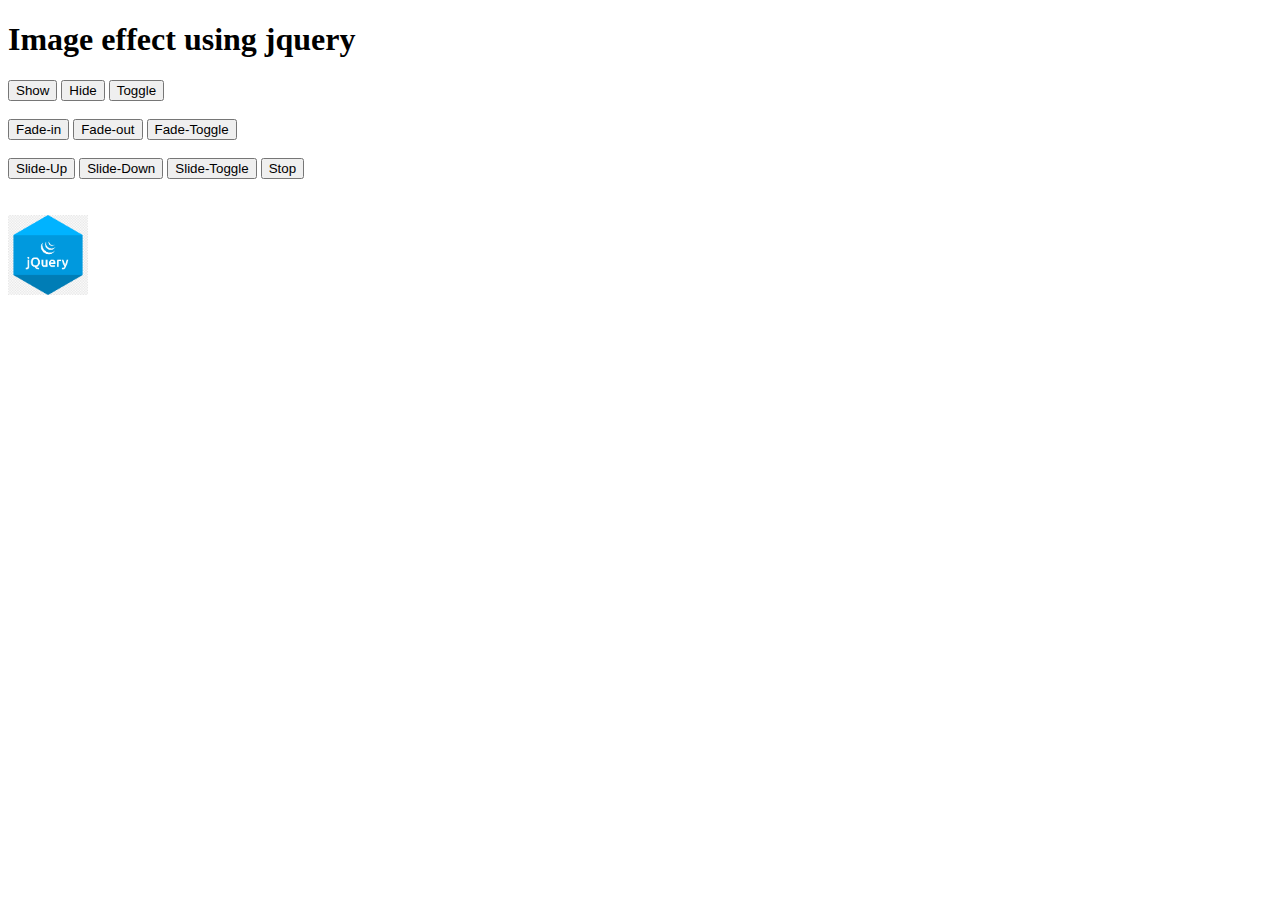
<file: effect/index.html>
<!DOCTYPE html>
<html lang="en">
<head>
    <meta charset="UTF-8">
    <meta http-equiv="X-UA-Compatible" content="IE=edge">
    <meta name="viewport" content="width=device-width, initial-scale=1.0">
    <title>Document</title>
</head>
<body>
    <h1>Image effect using jquery</h1>
    <button id="btn1">Show</button>
    <button id="btn2">Hide</button>
    <button id="btn3">Toggle</button>
    <br><br>
    <button id="btn4">Fade-in</button>
    <button id="btn5">Fade-out</button>
    <button id="btn6">Fade-Toggle</button>
    <br><br>
    <button id="btn7">Slide-Up</button>
    <button id="btn8">Slide-Down</button>
    <button id="btn9">Slide-Toggle</button>
    <button id="btn10">Stop</button>
    <br><br><br>
    <img src="images/jq.png" alt="img1" id="img1" width="80px" height="80px">
</body>
<script src="https://cdnjs.cloudflare.com/ajax/libs/jquery/3.6.3/jquery.min.js" integrity="sha512-STof4xm1wgkfm7heWqFJVn58Hm3EtS31XFaagaa8VMReCXAkQnJZ+jEy8PCC/iT18dFy95WcExNHFTqLyp72eQ==" crossorigin="anonymous" referrerpolicy="no-referrer"></script>
<script src="script.js" type="text/javascript"></script>
</html>
</file>
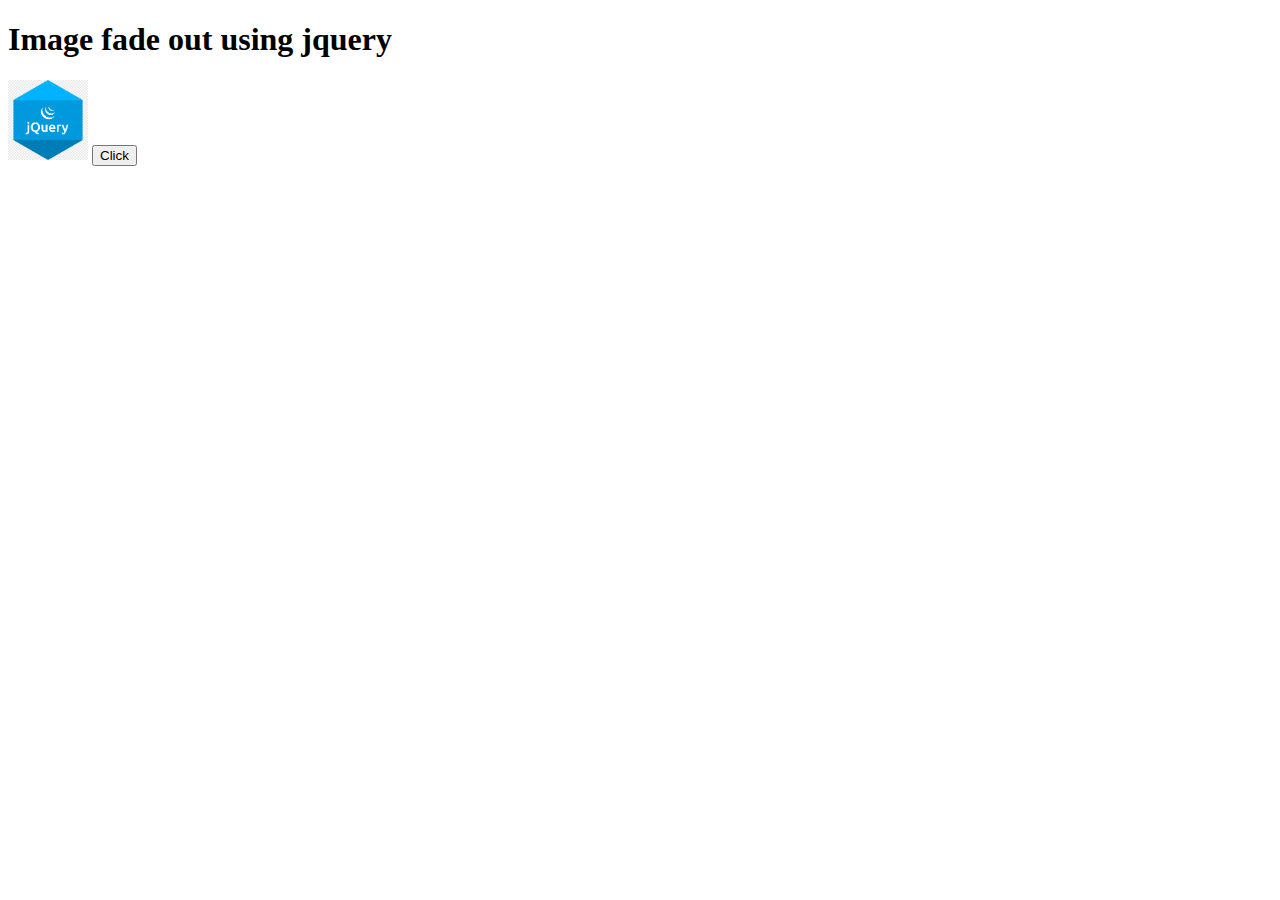
<file: event/index.html>
<!DOCTYPE html>
<html lang="en">
<head>
    <meta charset="UTF-8">
    <meta http-equiv="X-UA-Compatible" content="IE=edge">
    <meta name="viewport" content="width=device-width, initial-scale=1.0">
    <title>Document</title>
</head>
<body>
    <h1>Image fade out using jquery</h1>
    <img src="images/jq.png" alt="img1" id="img1" width="80px" height="80px">
    <button id="btn">Click</button>
</body>
<script src="https://cdnjs.cloudflare.com/ajax/libs/jquery/3.6.3/jquery.min.js" integrity="sha512-STof4xm1wgkfm7heWqFJVn58Hm3EtS31XFaagaa8VMReCXAkQnJZ+jEy8PCC/iT18dFy95WcExNHFTqLyp72eQ==" crossorigin="anonymous" referrerpolicy="no-referrer"></script>
<script src="script.js" type="text/javascript"></script>
</html>
</file>
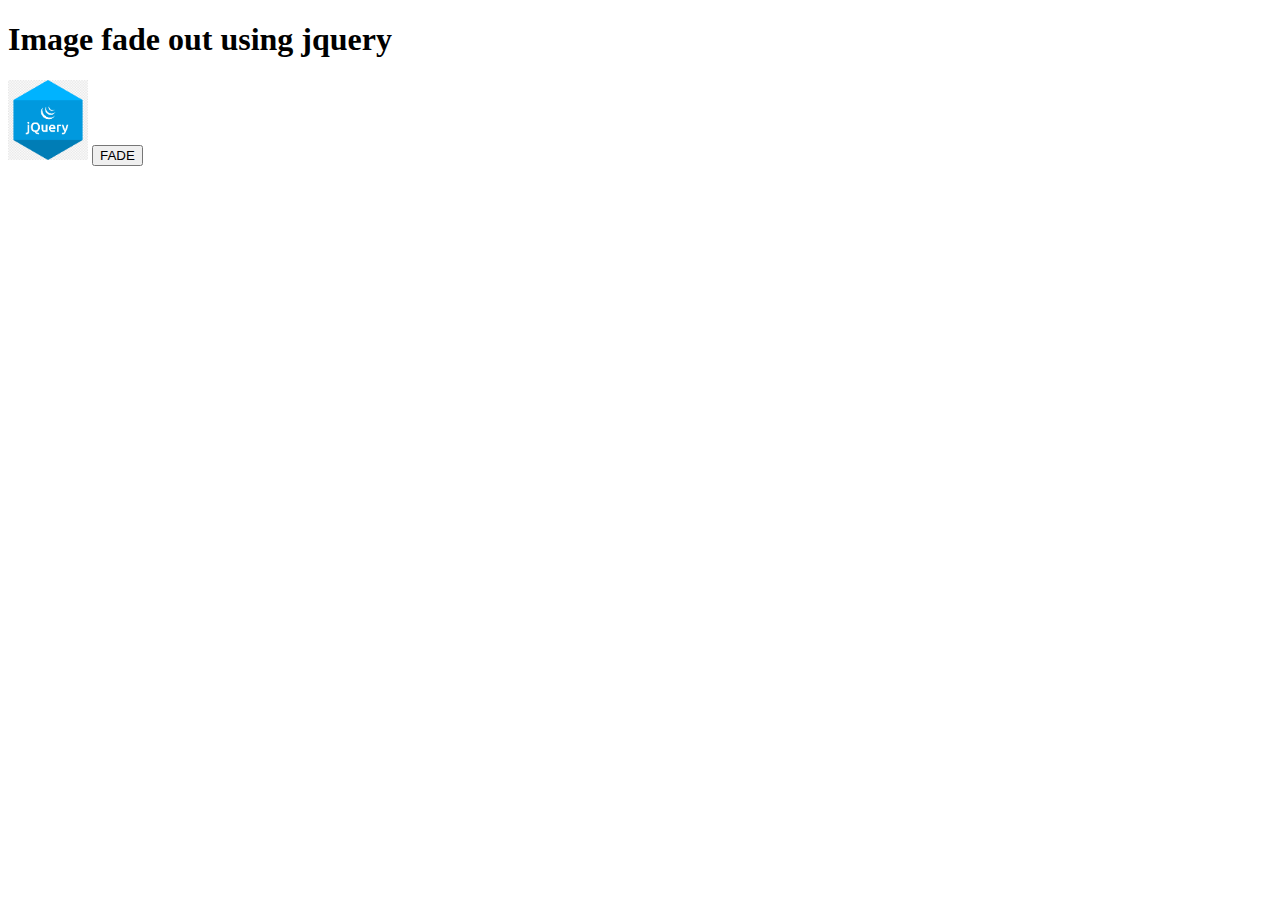
<file: fade/index.html>
<!DOCTYPE html>
<html lang="en">
<head>
    <meta charset="UTF-8">
    <meta http-equiv="X-UA-Compatible" content="IE=edge">
    <meta name="viewport" content="width=device-width, initial-scale=1.0">
    <title>Document</title>
</head>
<body>
    <h1>Image fade out using jquery</h1>
    <img src="images/jq.png" alt="img1" id="img1" width="80px" height="80px">
    <button onclick="func1()">FADE</button>
</body>
<script src="https://cdnjs.cloudflare.com/ajax/libs/jquery/3.6.3/jquery.min.js" integrity="sha512-STof4xm1wgkfm7heWqFJVn58Hm3EtS31XFaagaa8VMReCXAkQnJZ+jEy8PCC/iT18dFy95WcExNHFTqLyp72eQ==" crossorigin="anonymous" referrerpolicy="no-referrer"></script>
<script src="script.js" type="text/javascript"></script>
</html>
</file>
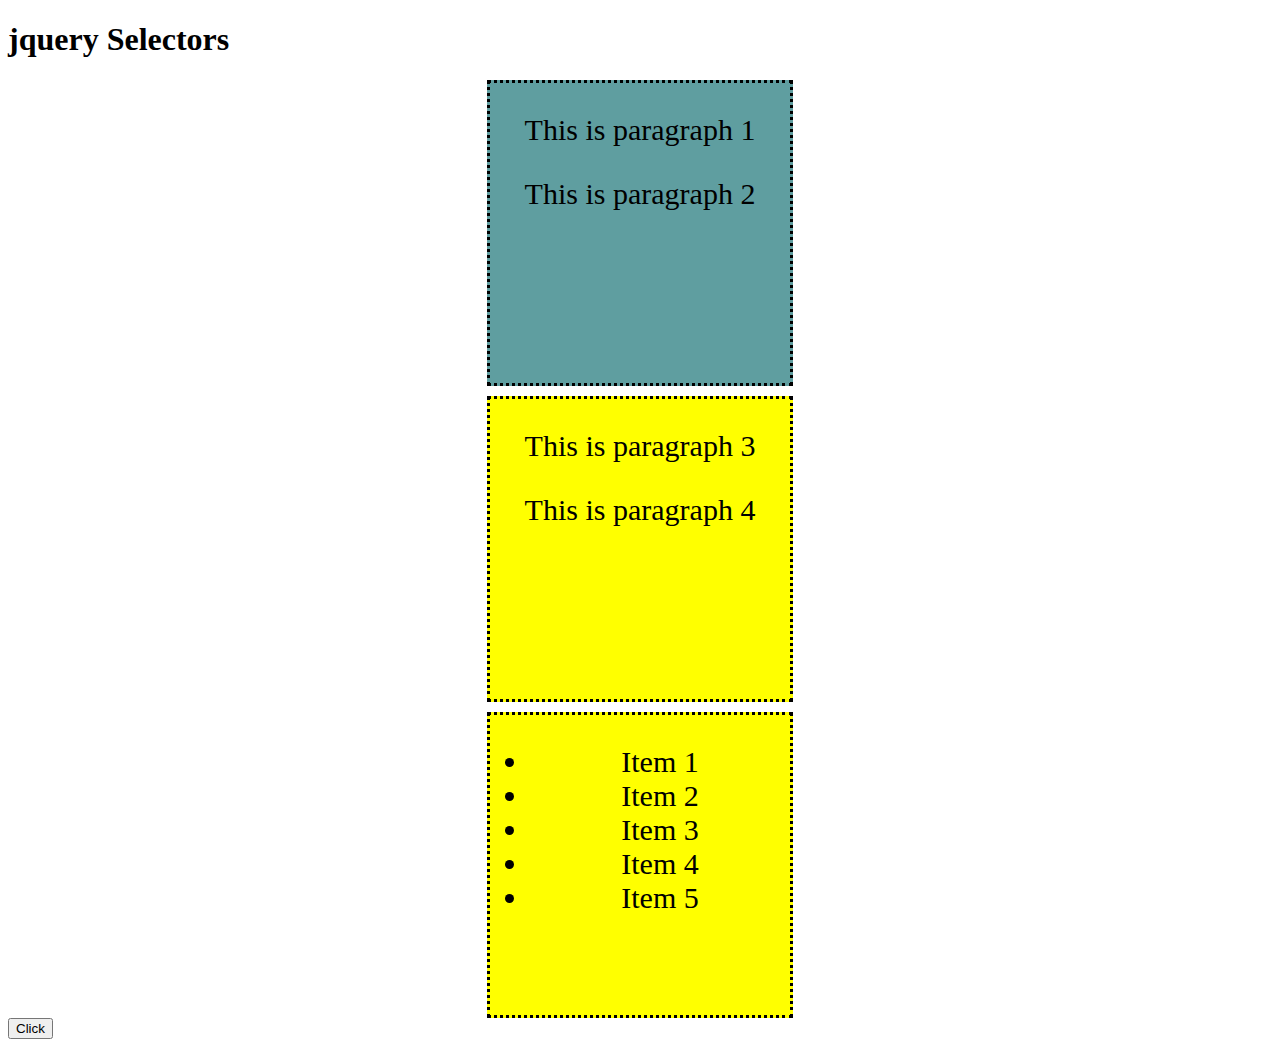
<file: selector/index.html>
<!DOCTYPE html>
<html lang="en">
<head>
    <meta charset="UTF-8">
    <meta http-equiv="X-UA-Compatible" content="IE=edge">
    <meta name="viewport" content="width=device-width, initial-scale=1.0">
    <title>JQ Selector</title>
    <link rel="stylesheet" href="style.css">
</head>
<body>
    <h1>jquery Selectors</h1>
    <div id="div1">
        <p id="p1">This is paragraph 1</p>
        <p class="para">This is paragraph 2</p>
    </div>
    <div id="div2">
        <p>This is paragraph 3</p>
        <p class="para">This is paragraph 4</p>
    </div>
    <div id="div3">
        <ul>
            <li>Item 1</li>
            <li>Item 2</li>
            <li>Item 3</li>
            <li>Item 4</li>
            <li>Item 5</li>
        </ul>
    </div>
    <button onclick="func1()">Click</button>
</body>
<script src="https://cdnjs.cloudflare.com/ajax/libs/jquery/3.6.3/jquery.min.js" integrity="sha512-STof4xm1wgkfm7heWqFJVn58Hm3EtS31XFaagaa8VMReCXAkQnJZ+jEy8PCC/iT18dFy95WcExNHFTqLyp72eQ==" crossorigin="anonymous" referrerpolicy="no-referrer"></script>
<script src="script.js" type="text/javascript"></script>
</html>
</file>
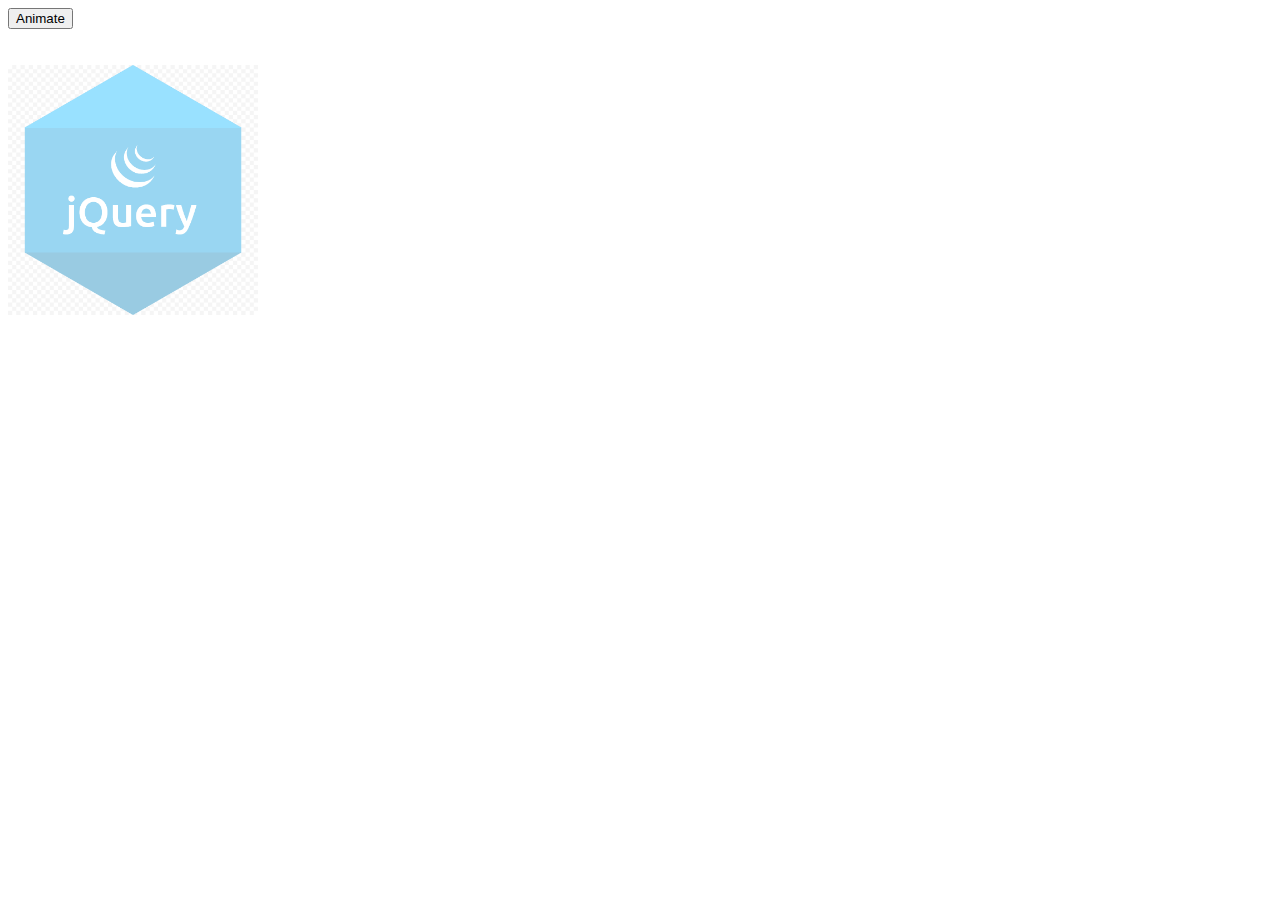
<file: effect/index2.html>
<!DOCTYPE html>
<html lang="en">
<head>
    <meta charset="UTF-8">
    <meta http-equiv="X-UA-Compatible" content="IE=edge">
    <meta name="viewport" content="width=device-width, initial-scale=1.0">
    <title>Document</title>
    <style>
        #img1 {
            height: 250px;
            width: 250px;
            opacity: 0.4;
            position: absolute;
        }
    </style>
</head>
<body>
    <button id="btn11">Animate</button>
    <br><br><br>
    <img src="images/jq.png" alt="img1" id="img1">
</body>
<script src="https://cdnjs.cloudflare.com/ajax/libs/jquery/3.6.3/jquery.min.js" integrity="sha512-STof4xm1wgkfm7heWqFJVn58Hm3EtS31XFaagaa8VMReCXAkQnJZ+jEy8PCC/iT18dFy95WcExNHFTqLyp72eQ==" crossorigin="anonymous" referrerpolicy="no-referrer"></script>
<script src="script.js" type="text/javascript"></script>
</html>
</file>
<file: selector/style.css>
#div1 {
    margin: auto;
    text-align: center;
    border: 3px black dotted;
    font-size: 30px;
    background-color: cadetblue;
    height: 300px;
    width: 300px;
    position: relative;
}

#div2 {
    margin: auto;
    margin-top: 10px;
    text-align: center;
    border: 3px black dotted;
    font-size: 30px;
    background-color: yellow;
    height: 300px;
    width: 300px;
    position: relative;
}

#div3 {
    margin: auto;
    margin-top: 10px;
    text-align: center;
    border: 3px black dotted;
    font-size: 30px;
    background-color: yellow;
    height: 300px;
    width: 300px;
    position: relative;
}
</file>
